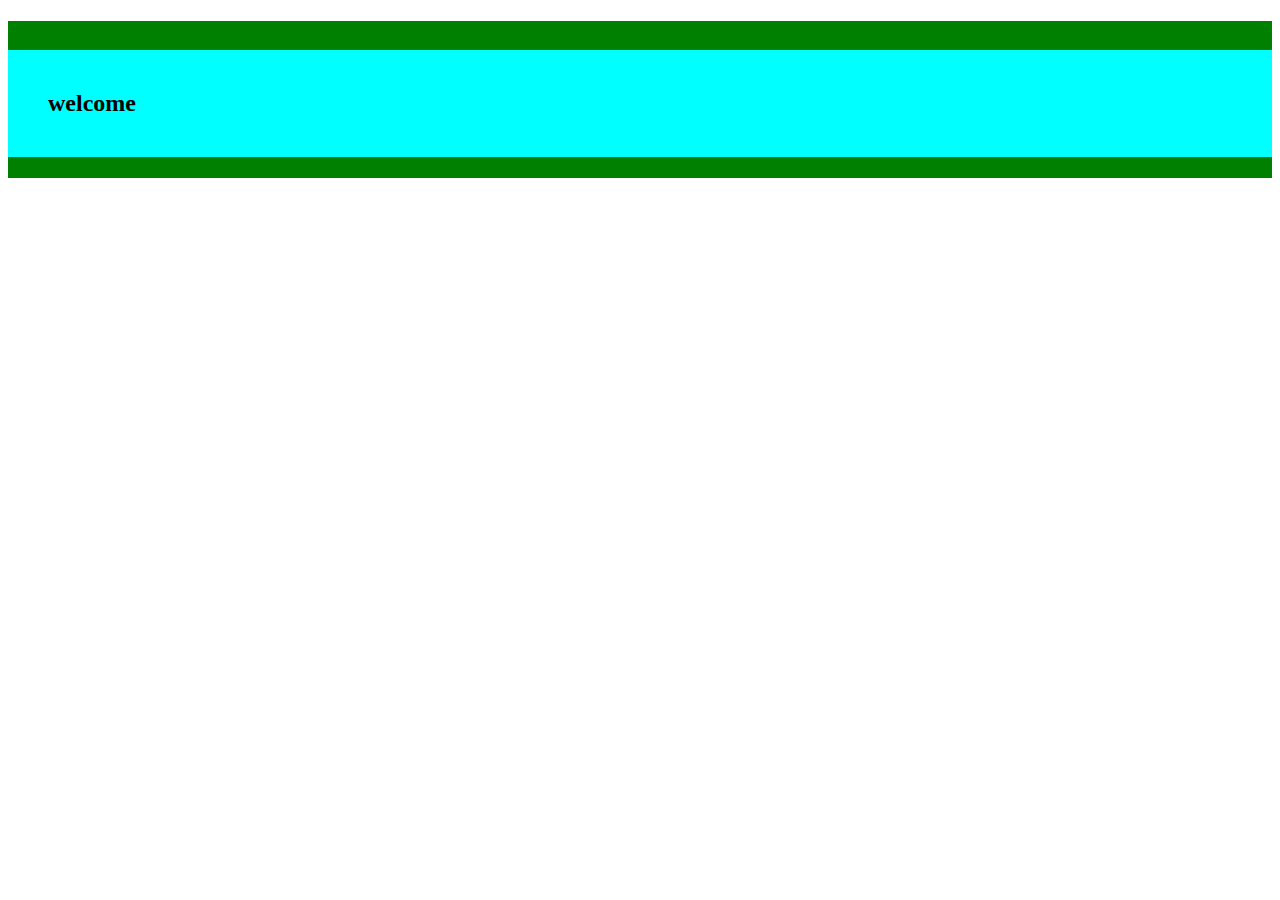
<file: index.html>
<!DOCTYPE html>
<html lang="en">
<head>
    <meta charset="UTF-8">
    <meta name="viewport" content="width=device-width, initial-scale=1.0">
    <title>Document</title>
    <link rel="stylesheet" href="style.css">
</head>
<body>


    <!--//////////////////////// position relative && sticky  -->
<!-- <div class="section-one">
    
 <h1>hello</h1>

    
        <p>Lorem ipsum dolor sit amet.</p>
        <h2>jhon</h2>
</div>

<div class="section-two">
     <h1>hello</h1>
        <p>Lorem ipsum dolor sit amet.</p>
        <h2>jhon</h2>
</div> -->


<!-- //////////////////////////////// position absolute  -->
<!-- <div>
    <img src="https://www.w3schools.com/css/img_5terre_wide.jpg" alt="">
    <h1>bottom left</h1>
</div> -->

<!-- ////////////////////////// z-index :::  -->

<h1>welcome</h1>

<h2>welcome</h2>

<h3>welcome</h3>



 
   


</body>
</html>
</file>
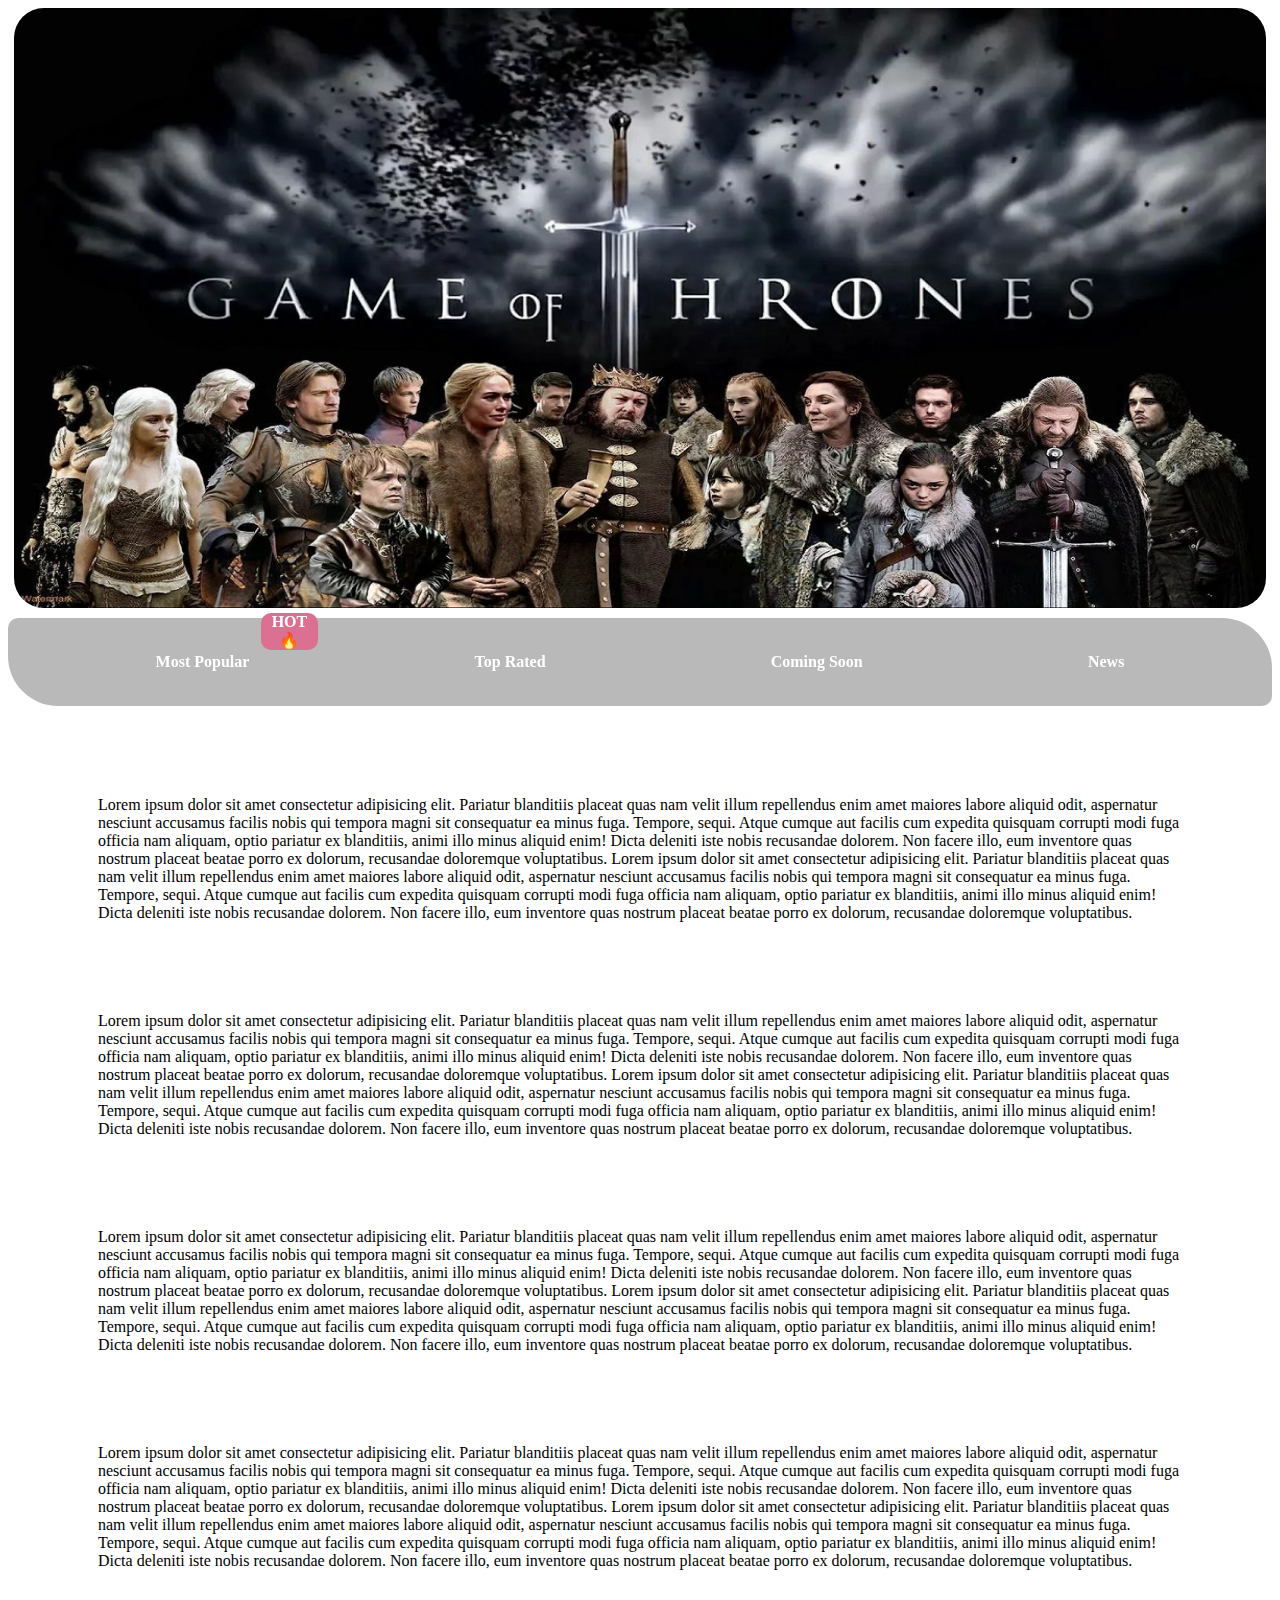
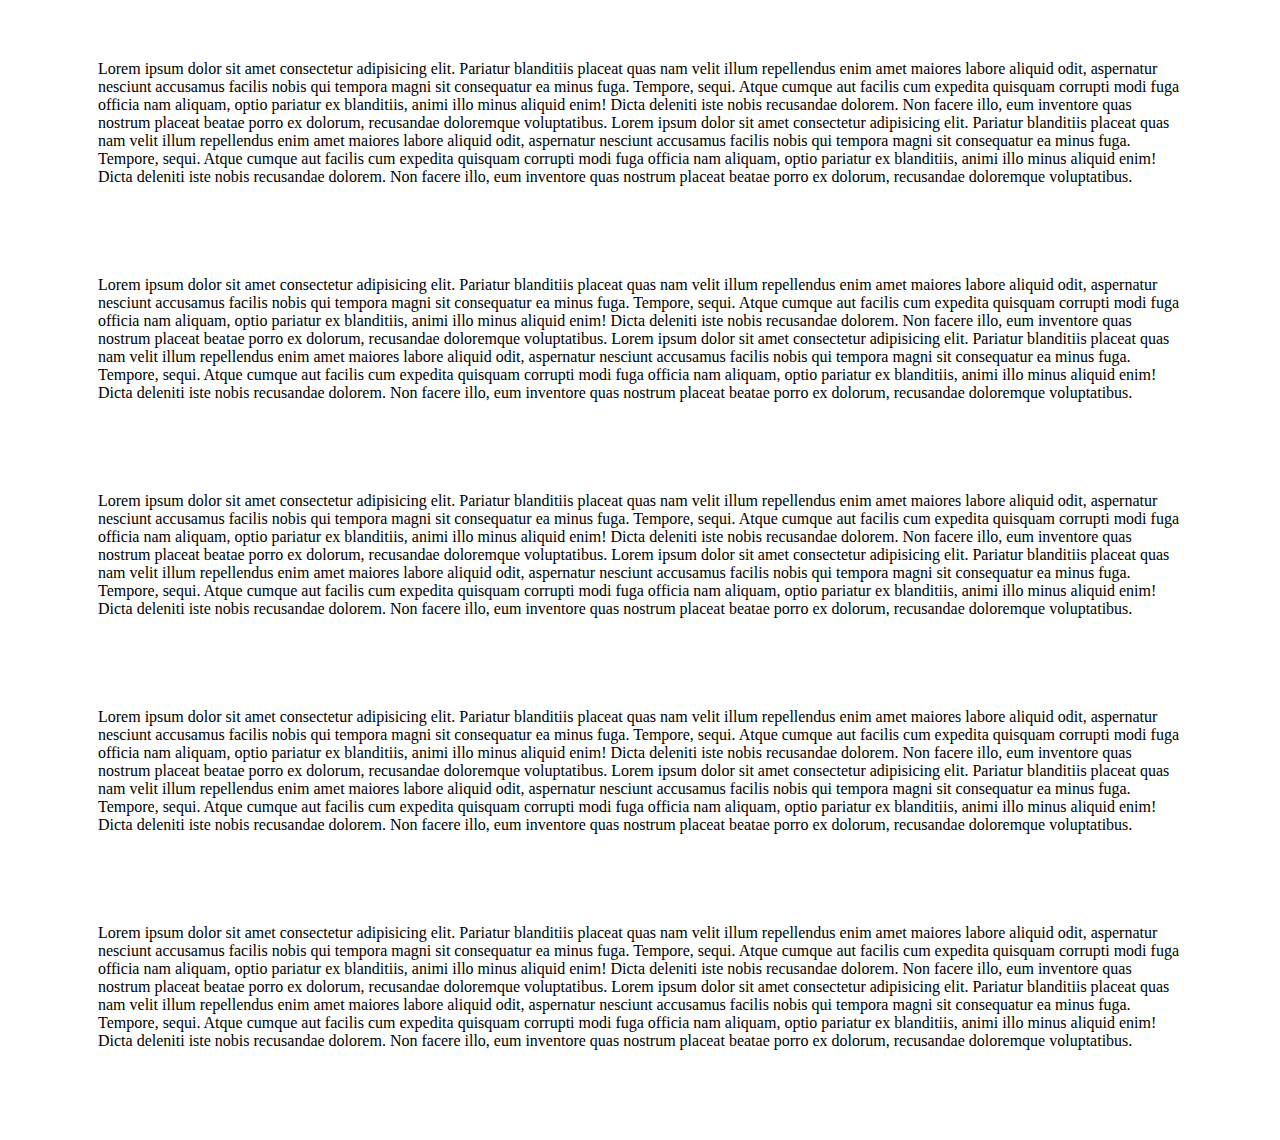
<file: exemple.html>
<!DOCTYPE html>
<html lang="en">
  <head>
    <meta charset="UTF-8" />
    <meta name="viewport" content="width=device-width, initial-scale=1.0" />
    <title>Document</title>
    <link rel="stylesheet" href="./exemple.css" />
  </head>
  <body>
    <img src="./game-of-thrones.jpg" alt="" />
<header>
    
        <nav>
          <a href="">Most Popular</a>
          <a href="">Top Rated</a>
          <a href="">Coming Soon</a>
          <a href="">News</a>

        </nav>

            <p class="hot">
            Hot 🔥
        </p>
    
</header>

    <section>
      <p>
        Lorem ipsum dolor sit amet consectetur adipisicing elit. Pariatur
        blanditiis placeat quas nam velit illum repellendus enim amet maiores
        labore aliquid odit, aspernatur nesciunt accusamus facilis nobis qui
        tempora magni sit consequatur ea minus fuga. Tempore, sequi. Atque
        cumque aut facilis cum expedita quisquam corrupti modi fuga officia nam
        aliquam, optio pariatur ex blanditiis, animi illo minus aliquid enim!
        Dicta deleniti iste nobis recusandae dolorem. Non facere illo, eum
        inventore quas nostrum placeat beatae porro ex dolorum, recusandae
        doloremque voluptatibus.
            Lorem ipsum dolor sit amet consectetur adipisicing elit. Pariatur
        blanditiis placeat quas nam velit illum repellendus enim amet maiores
        labore aliquid odit, aspernatur nesciunt accusamus facilis nobis qui
        tempora magni sit consequatur ea minus fuga. Tempore, sequi. Atque
        cumque aut facilis cum expedita quisquam corrupti modi fuga officia nam
        aliquam, optio pariatur ex blanditiis, animi illo minus aliquid enim!
        Dicta deleniti iste nobis recusandae dolorem. Non facere illo, eum
        inventore quas nostrum placeat beatae porro ex dolorum, recusandae
        doloremque voluptatibus.
      </p>


            <p>
        Lorem ipsum dolor sit amet consectetur adipisicing elit. Pariatur
        blanditiis placeat quas nam velit illum repellendus enim amet maiores
        labore aliquid odit, aspernatur nesciunt accusamus facilis nobis qui
        tempora magni sit consequatur ea minus fuga. Tempore, sequi. Atque
        cumque aut facilis cum expedita quisquam corrupti modi fuga officia nam
        aliquam, optio pariatur ex blanditiis, animi illo minus aliquid enim!
        Dicta deleniti iste nobis recusandae dolorem. Non facere illo, eum
        inventore quas nostrum placeat beatae porro ex dolorum, recusandae
        doloremque voluptatibus.
            Lorem ipsum dolor sit amet consectetur adipisicing elit. Pariatur
        blanditiis placeat quas nam velit illum repellendus enim amet maiores
        labore aliquid odit, aspernatur nesciunt accusamus facilis nobis qui
        tempora magni sit consequatur ea minus fuga. Tempore, sequi. Atque
        cumque aut facilis cum expedita quisquam corrupti modi fuga officia nam
        aliquam, optio pariatur ex blanditiis, animi illo minus aliquid enim!
        Dicta deleniti iste nobis recusandae dolorem. Non facere illo, eum
        inventore quas nostrum placeat beatae porro ex dolorum, recusandae
        doloremque voluptatibus.
      </p>


            <p>
        Lorem ipsum dolor sit amet consectetur adipisicing elit. Pariatur
        blanditiis placeat quas nam velit illum repellendus enim amet maiores
        labore aliquid odit, aspernatur nesciunt accusamus facilis nobis qui
        tempora magni sit consequatur ea minus fuga. Tempore, sequi. Atque
        cumque aut facilis cum expedita quisquam corrupti modi fuga officia nam
        aliquam, optio pariatur ex blanditiis, animi illo minus aliquid enim!
        Dicta deleniti iste nobis recusandae dolorem. Non facere illo, eum
        inventore quas nostrum placeat beatae porro ex dolorum, recusandae
        doloremque voluptatibus.
            Lorem ipsum dolor sit amet consectetur adipisicing elit. Pariatur
        blanditiis placeat quas nam velit illum repellendus enim amet maiores
        labore aliquid odit, aspernatur nesciunt accusamus facilis nobis qui
        tempora magni sit consequatur ea minus fuga. Tempore, sequi. Atque
        cumque aut facilis cum expedita quisquam corrupti modi fuga officia nam
        aliquam, optio pariatur ex blanditiis, animi illo minus aliquid enim!
        Dicta deleniti iste nobis recusandae dolorem. Non facere illo, eum
        inventore quas nostrum placeat beatae porro ex dolorum, recusandae
        doloremque voluptatibus.
      </p>



            <p>
        Lorem ipsum dolor sit amet consectetur adipisicing elit. Pariatur
        blanditiis placeat quas nam velit illum repellendus enim amet maiores
        labore aliquid odit, aspernatur nesciunt accusamus facilis nobis qui
        tempora magni sit consequatur ea minus fuga. Tempore, sequi. Atque
        cumque aut facilis cum expedita quisquam corrupti modi fuga officia nam
        aliquam, optio pariatur ex blanditiis, animi illo minus aliquid enim!
        Dicta deleniti iste nobis recusandae dolorem. Non facere illo, eum
        inventore quas nostrum placeat beatae porro ex dolorum, recusandae
        doloremque voluptatibus.
            Lorem ipsum dolor sit amet consectetur adipisicing elit. Pariatur
        blanditiis placeat quas nam velit illum repellendus enim amet maiores
        labore aliquid odit, aspernatur nesciunt accusamus facilis nobis qui
        tempora magni sit consequatur ea minus fuga. Tempore, sequi. Atque
        cumque aut facilis cum expedita quisquam corrupti modi fuga officia nam
        aliquam, optio pariatur ex blanditiis, animi illo minus aliquid enim!
        Dicta deleniti iste nobis recusandae dolorem. Non facere illo, eum
        inventore quas nostrum placeat beatae porro ex dolorum, recusandae
        doloremque voluptatibus.
      </p>



            <p>
        Lorem ipsum dolor sit amet consectetur adipisicing elit. Pariatur
        blanditiis placeat quas nam velit illum repellendus enim amet maiores
        labore aliquid odit, aspernatur nesciunt accusamus facilis nobis qui
        tempora magni sit consequatur ea minus fuga. Tempore, sequi. Atque
        cumque aut facilis cum expedita quisquam corrupti modi fuga officia nam
        aliquam, optio pariatur ex blanditiis, animi illo minus aliquid enim!
        Dicta deleniti iste nobis recusandae dolorem. Non facere illo, eum
        inventore quas nostrum placeat beatae porro ex dolorum, recusandae
        doloremque voluptatibus.
            Lorem ipsum dolor sit amet consectetur adipisicing elit. Pariatur
        blanditiis placeat quas nam velit illum repellendus enim amet maiores
        labore aliquid odit, aspernatur nesciunt accusamus facilis nobis qui
        tempora magni sit consequatur ea minus fuga. Tempore, sequi. Atque
        cumque aut facilis cum expedita quisquam corrupti modi fuga officia nam
        aliquam, optio pariatur ex blanditiis, animi illo minus aliquid enim!
        Dicta deleniti iste nobis recusandae dolorem. Non facere illo, eum
        inventore quas nostrum placeat beatae porro ex dolorum, recusandae
        doloremque voluptatibus.
      </p>

            <p>
        Lorem ipsum dolor sit amet consectetur adipisicing elit. Pariatur
        blanditiis placeat quas nam velit illum repellendus enim amet maiores
        labore aliquid odit, aspernatur nesciunt accusamus facilis nobis qui
        tempora magni sit consequatur ea minus fuga. Tempore, sequi. Atque
        cumque aut facilis cum expedita quisquam corrupti modi fuga officia nam
        aliquam, optio pariatur ex blanditiis, animi illo minus aliquid enim!
        Dicta deleniti iste nobis recusandae dolorem. Non facere illo, eum
        inventore quas nostrum placeat beatae porro ex dolorum, recusandae
        doloremque voluptatibus.
            Lorem ipsum dolor sit amet consectetur adipisicing elit. Pariatur
        blanditiis placeat quas nam velit illum repellendus enim amet maiores
        labore aliquid odit, aspernatur nesciunt accusamus facilis nobis qui
        tempora magni sit consequatur ea minus fuga. Tempore, sequi. Atque
        cumque aut facilis cum expedita quisquam corrupti modi fuga officia nam
        aliquam, optio pariatur ex blanditiis, animi illo minus aliquid enim!
        Dicta deleniti iste nobis recusandae dolorem. Non facere illo, eum
        inventore quas nostrum placeat beatae porro ex dolorum, recusandae
        doloremque voluptatibus.
      </p>


            <p>
        Lorem ipsum dolor sit amet consectetur adipisicing elit. Pariatur
        blanditiis placeat quas nam velit illum repellendus enim amet maiores
        labore aliquid odit, aspernatur nesciunt accusamus facilis nobis qui
        tempora magni sit consequatur ea minus fuga. Tempore, sequi. Atque
        cumque aut facilis cum expedita quisquam corrupti modi fuga officia nam
        aliquam, optio pariatur ex blanditiis, animi illo minus aliquid enim!
        Dicta deleniti iste nobis recusandae dolorem. Non facere illo, eum
        inventore quas nostrum placeat beatae porro ex dolorum, recusandae
        doloremque voluptatibus.
            Lorem ipsum dolor sit amet consectetur adipisicing elit. Pariatur
        blanditiis placeat quas nam velit illum repellendus enim amet maiores
        labore aliquid odit, aspernatur nesciunt accusamus facilis nobis qui
        tempora magni sit consequatur ea minus fuga. Tempore, sequi. Atque
        cumque aut facilis cum expedita quisquam corrupti modi fuga officia nam
        aliquam, optio pariatur ex blanditiis, animi illo minus aliquid enim!
        Dicta deleniti iste nobis recusandae dolorem. Non facere illo, eum
        inventore quas nostrum placeat beatae porro ex dolorum, recusandae
        doloremque voluptatibus.
      </p>

            <p>
        Lorem ipsum dolor sit amet consectetur adipisicing elit. Pariatur
        blanditiis placeat quas nam velit illum repellendus enim amet maiores
        labore aliquid odit, aspernatur nesciunt accusamus facilis nobis qui
        tempora magni sit consequatur ea minus fuga. Tempore, sequi. Atque
        cumque aut facilis cum expedita quisquam corrupti modi fuga officia nam
        aliquam, optio pariatur ex blanditiis, animi illo minus aliquid enim!
        Dicta deleniti iste nobis recusandae dolorem. Non facere illo, eum
        inventore quas nostrum placeat beatae porro ex dolorum, recusandae
        doloremque voluptatibus.
            Lorem ipsum dolor sit amet consectetur adipisicing elit. Pariatur
        blanditiis placeat quas nam velit illum repellendus enim amet maiores
        labore aliquid odit, aspernatur nesciunt accusamus facilis nobis qui
        tempora magni sit consequatur ea minus fuga. Tempore, sequi. Atque
        cumque aut facilis cum expedita quisquam corrupti modi fuga officia nam
        aliquam, optio pariatur ex blanditiis, animi illo minus aliquid enim!
        Dicta deleniti iste nobis recusandae dolorem. Non facere illo, eum
        inventore quas nostrum placeat beatae porro ex dolorum, recusandae
        doloremque voluptatibus.
      </p>
            <p>
        Lorem ipsum dolor sit amet consectetur adipisicing elit. Pariatur
        blanditiis placeat quas nam velit illum repellendus enim amet maiores
        labore aliquid odit, aspernatur nesciunt accusamus facilis nobis qui
        tempora magni sit consequatur ea minus fuga. Tempore, sequi. Atque
        cumque aut facilis cum expedita quisquam corrupti modi fuga officia nam
        aliquam, optio pariatur ex blanditiis, animi illo minus aliquid enim!
        Dicta deleniti iste nobis recusandae dolorem. Non facere illo, eum
        inventore quas nostrum placeat beatae porro ex dolorum, recusandae
        doloremque voluptatibus.
            Lorem ipsum dolor sit amet consectetur adipisicing elit. Pariatur
        blanditiis placeat quas nam velit illum repellendus enim amet maiores
        labore aliquid odit, aspernatur nesciunt accusamus facilis nobis qui
        tempora magni sit consequatur ea minus fuga. Tempore, sequi. Atque
        cumque aut facilis cum expedita quisquam corrupti modi fuga officia nam
        aliquam, optio pariatur ex blanditiis, animi illo minus aliquid enim!
        Dicta deleniti iste nobis recusandae dolorem. Non facere illo, eum
        inventore quas nostrum placeat beatae porro ex dolorum, recusandae
        doloremque voluptatibus.
      </p>
    </section>
  </body>
</html>
</file>
<file: style.css>
/* body {
    background-color: #333333;
    color: #ffffff;
    height: 2000px;
    border: solid 5px red;
    margin: 0px;
}

.section-one {
    border: solid 10px blue;
    height: 500px;
    text-align: center;
}

.section-two {
    border: solid 2px green;
}

.section-one p {
    color: rgb(13, 255, 0);
    font-size: 30px;
    position: sticky;
    position: relative;
    
    top: 20px;
} */


/* img {
    width: 100%;
    opacity: 0.5;
}

h1 {
    color: red;
    position: absolute;
    bottom: 30px;
}

div {
    border: solid 5px blue;
    position: relative;
} */


/* z index ::::  */

h1 {
    background-color: green;
    padding: 60px;
  
    z-index: 20;
}


h2 {
    background-color: aqua;
    padding: 40px;
    position: relative;
    bottom: 150px;
    z-index: 13;
}


h3 {
    background-color: orangered;
    padding: 20px;
    position: relative;
    bottom: 250px;
    z-index: 11;
}
</file>
<file: exemple.css>
img {
    width: 99%;
    display: block;
    margin: 0px auto;
    height: 600px;
    border-radius: 30px;

}

nav {
    background-color: rgba(128, 128, 128, 0.548);
    padding: 35px;
    display: flex;
    justify-content: space-around;
    margin-top: 10px;
    border-radius: 10px 50px 10px 50px ;
  
    
}
a {
    color: white;
    text-decoration: none;
    font-weight: 600;
    transition: 1s;
}

a:hover {
    background-color: rgba(255, 255, 255, 0.4);
    padding: 5px;
    border-radius: 5px 25px 5px 25px;
}


.hot {

    background-color: palevioletred;
    color: white;
    font-weight: 800;
    width: 4.5%;
    text-transform: uppercase;
    text-align: center;
    border-radius: 10px;
    position: absolute;
  
    left: 253px;
    bottom: 40px;
}

header {
  position: sticky;
    top: 40px;

}

section p {
    margin: 90px;
    cursor: pointer;
    transition: 1s;
}

section p:hover {
background-color: palevioletred;
padding: 10px;
transform: scale(1.1,1.1);
}
</file>
